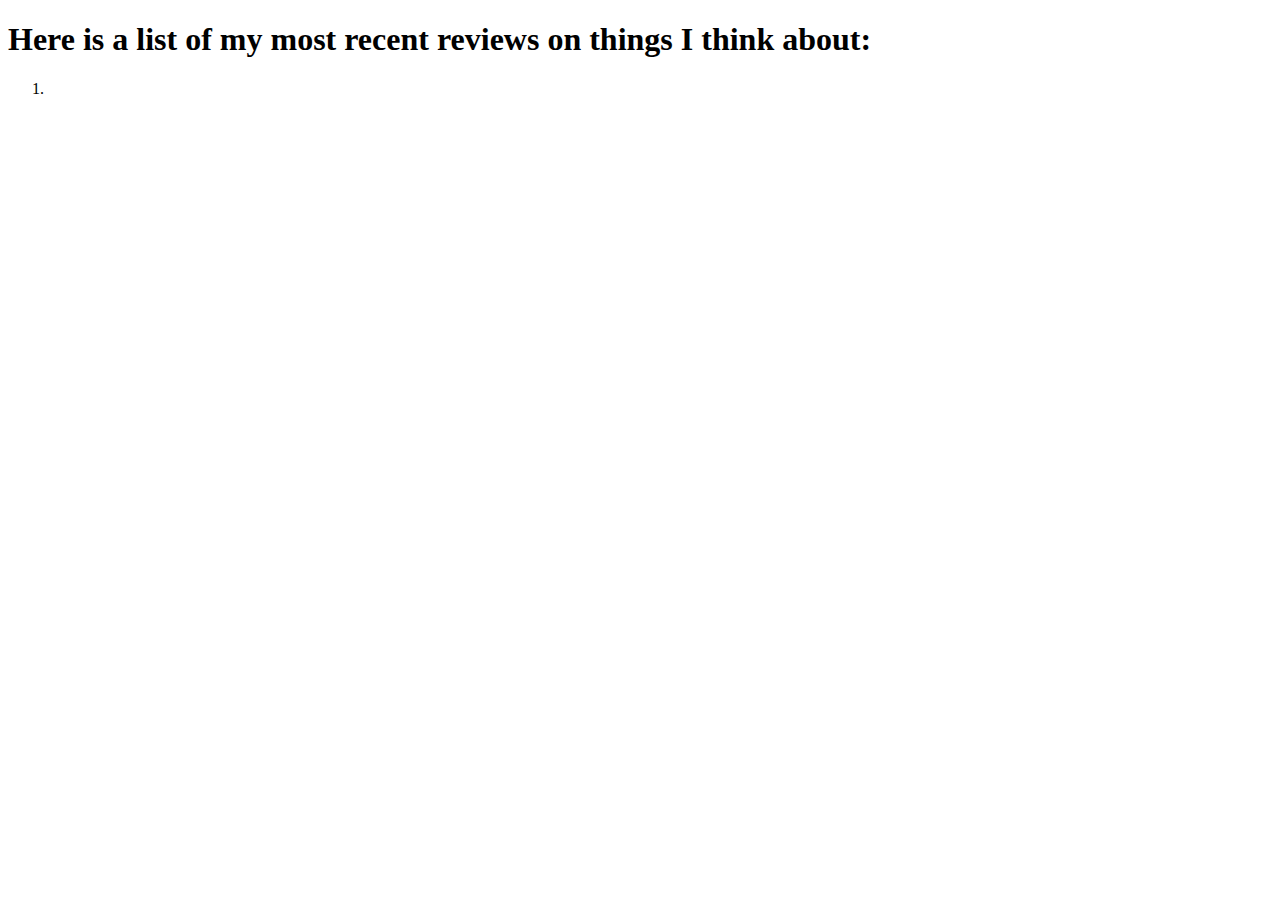
<file: bin/templates/reviews.html>
<!DOCTYPE html>
<html xmlns:th="http://www.thymeleaf.org">
<head>
<title>Jaylen G to the K to the B's Review Blog</title>
</head>
<body>
	<header>
		<h1>Here is a list of my most recent reviews on things I think
			about:</h1>
	</header>

	<main>

	<ol>
		<li th:each="review : ${reviews}"><a
			th:href="|@{/reviews/}${review.id}|"> <!-- @{/reviews/} + ${review.id} -->
				<span th:text="${review.title} + '!!! '"></span>

		</a></li>
	</ol>
	</main>
</body>
</html>
</file>
